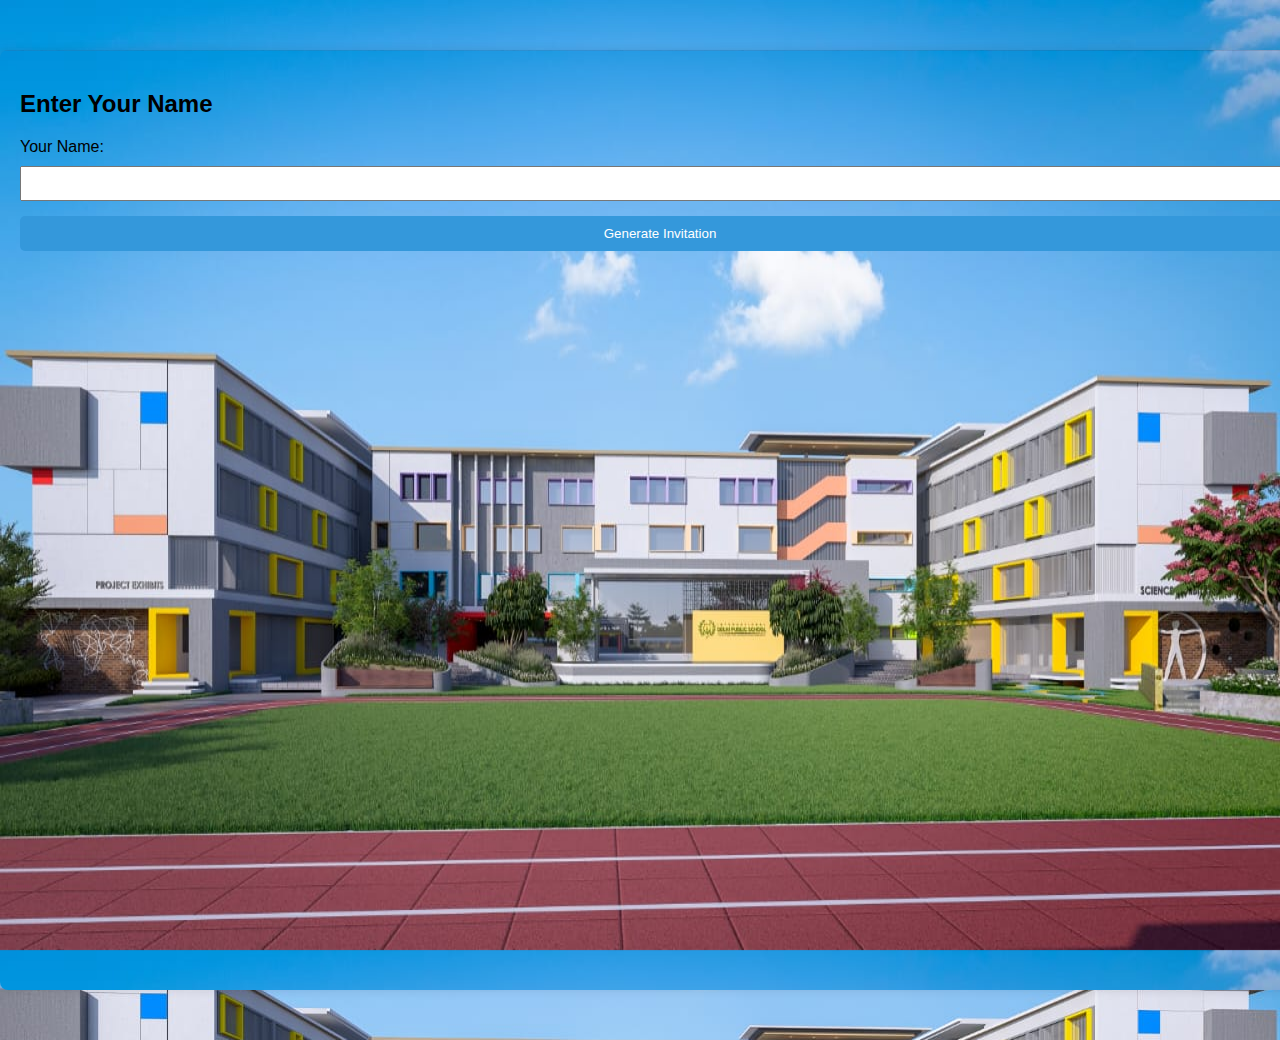
<file: index.html>
<!DOCTYPE html>
<html lang="en">
<head>
    <meta charset="UTF-8">
    <meta name="viewport" content="width=device-width, initial-scale=1.0">
    <title>Annual Day Invitation</title>
    <link rel="stylesheet" href="styles.css">
</head>
<body>

    <div class="container">
        <div class="inpu"></div>
        <h2>Enter Your Name</h2>
        <form onsubmit="saveName(event)">
            <label for="name">Your Name:</label>
            <input type="text" id="name" class="input" maxlength="">
            <button type="submit">Generate Invitation</button>
        </form>
    </div>
    </div>

    <script>
        function saveName(event) {
            event.preventDefault();
            var userName = document.getElementById("name").value;
            localStorage.setItem("userName", userName);
            window.location.href = "invitation1.html";
        }
    </script>
 
</body>
</html>
</file>
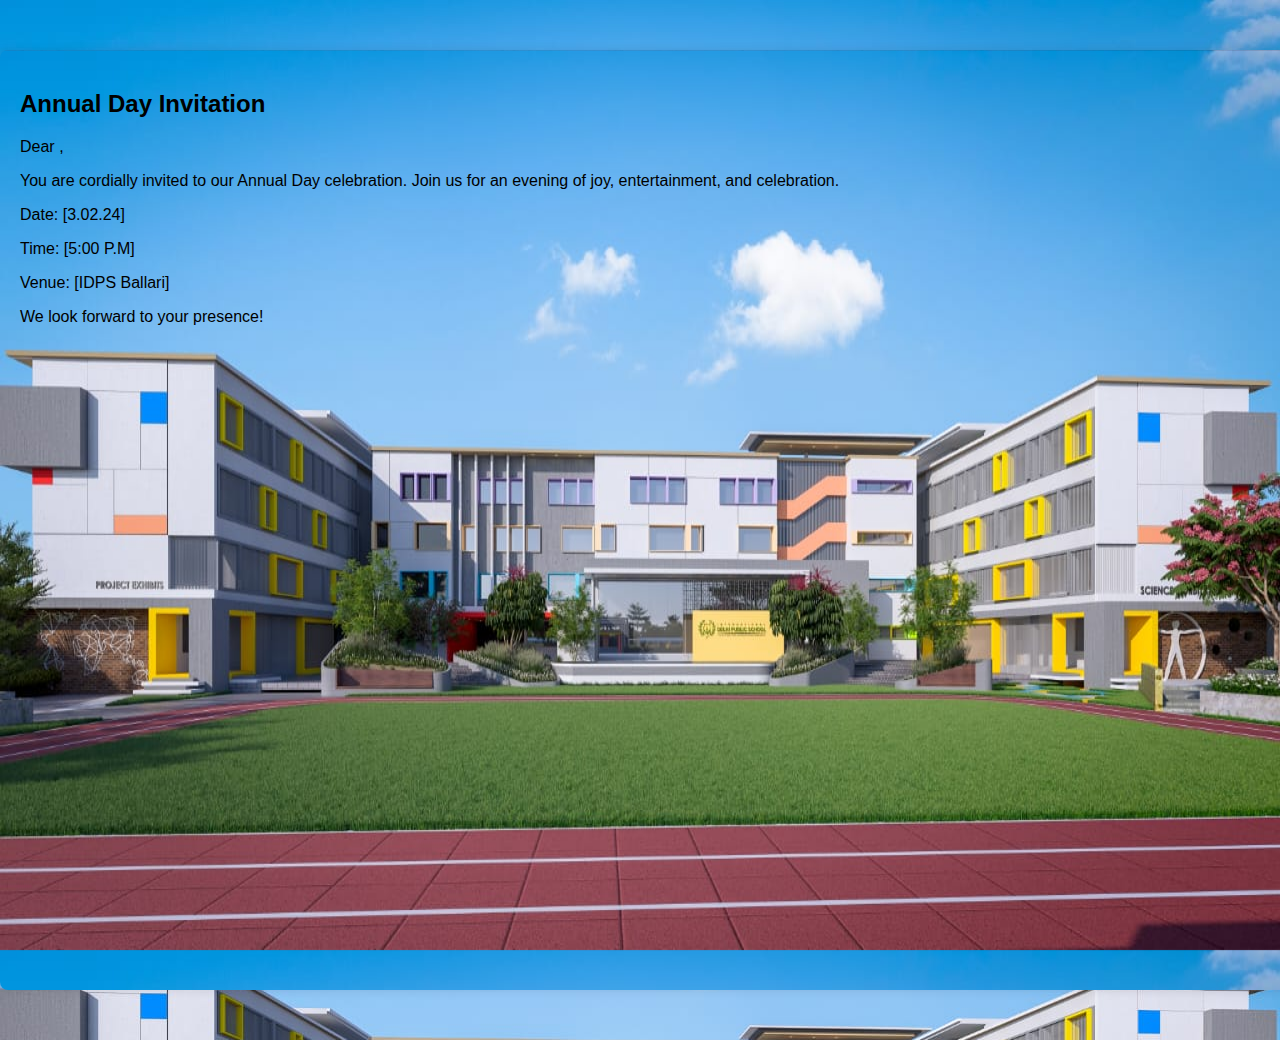
<file: invitation.html>
<!DOCTYPE html>
<html lang="en">
<head>
    <meta charset="UTF-8">
    <meta name="viewport" content="width=device-width, initial-scale=1.0">
    <title>Annual Day Invitation</title>
    <link rel="stylesheet" href="styles.css">
</head>
<body>

    <div class="container">
        <h2>Annual Day Invitation</h2>
        <p>Dear <span id="userName"></span>,</p>
        <p>You are cordially invited to our Annual Day celebration. Join us for an evening of joy, entertainment, and celebration.</p>
        <p>Date: [3.02.24]</p>
        <p>Time: [5:00 P.M]</p>
        <p>Venue: [IDPS Ballari]</p>
        <p>We look forward to your presence!</p>
    </div>

    <script>
        // Retrieve name from localStorage
        var userName = localStorage.getItem("userName");

        // Display the name in the invitation
        document.getElementById("userName").innerText = userName;
    </script>
<script>
    function saveName(event){
        
    }
</script>
</body>
</html>
</file>
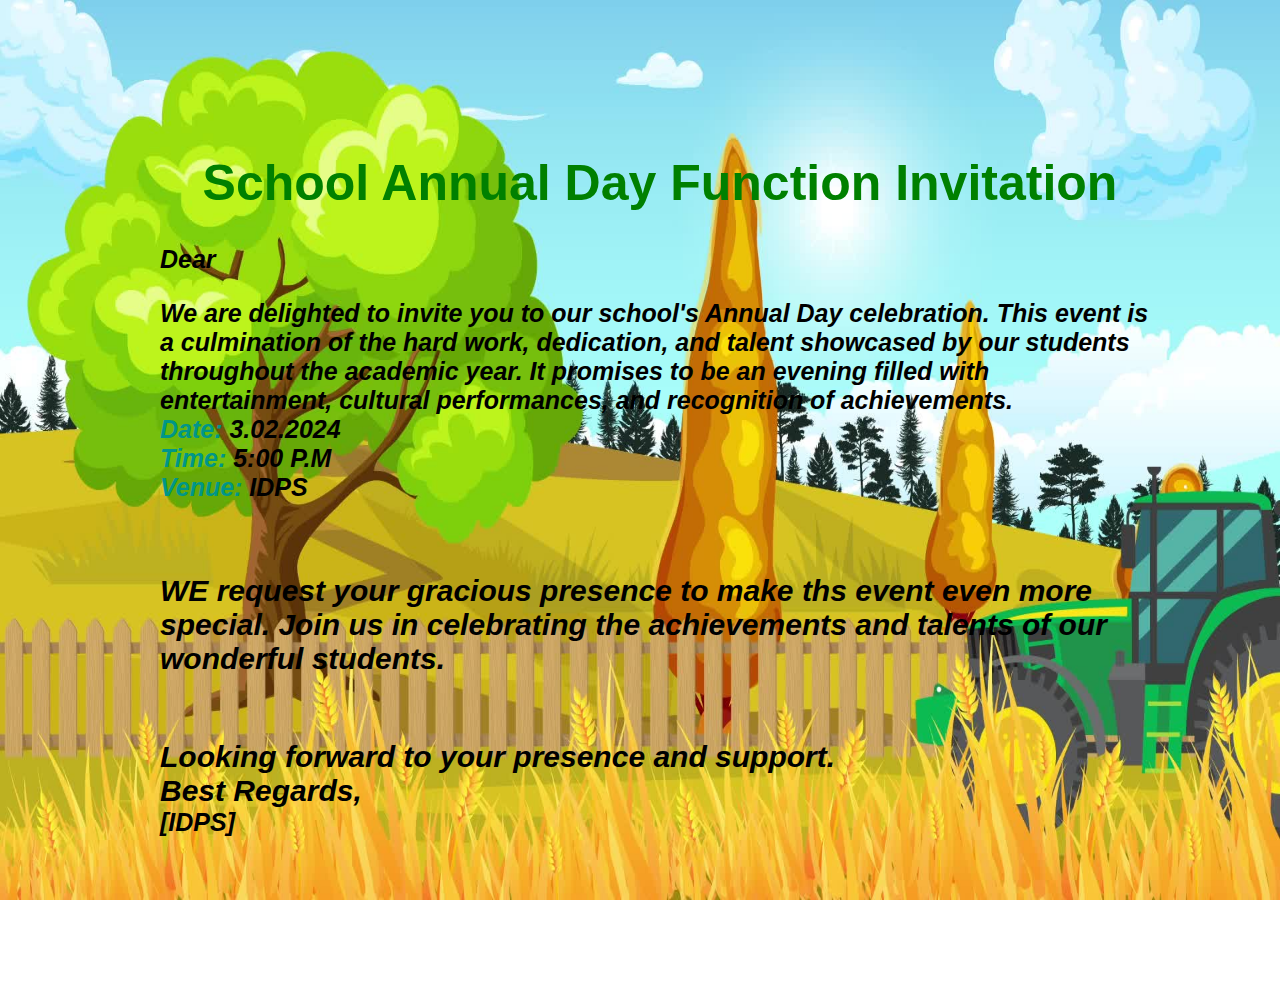
<file: invitation1.html>
<!DOCTYPE html>
<html lang="en">

<head>
    <meta charset="UTF-8">
    <meta name="viewport" content="width=device-width, initial-scale=1.0">
    <title>School Annual Day Invitation</title>
    <style>
        body {
            font-family: 'Arial', sans-serif;
            margin: 20px;
            background-image: url(bg1f.png);
            background-repeat: no-repeat;
            background-size: 100vw 100vh;
            width: 100%;
            height: 100vh;
            
            
        }

        .container {
            max-width: 1000px;
            margin: auto;
            background-image: url();
            padding: 100px;
            border-radius: 10px;
        }

        h1 {
            text-align: center;
            color: green;
            font-size: 50px;
        }

        b {
            
            text-align: justify;
            color:black;
            font-size: 25px;
            font-style: italic;
           
        }

        .highlight {
            color: #009688;
            font-weight: bold;
        }
        .b1{
            font-size: 30px;
            font-style: italic;
            color:black;
        }
    </style>
</head>

<body>

    <div class="container">
        <h1>School Annual Day  Function Invitation</h1>
        <b>  Dear <span id = "userName"></span></p></b>

        <b>We are delighted to invite you to our school's Annual Day celebration. This event is a culmination of the hard work,
            dedication, and talent showcased by our students throughout the academic year. It promises to be an evening filled
            with entertainment, cultural performances, and recognition of achievements.</b><br>

        <b><span class="highlight">Date:</span> 3.02.2024</b><br>
        <b><span class="highlight">Time:</span> 5:00 P.M</b><br>
        <b><span class="highlight">Venue:</span> IDPS</b><br>
<br><br><br><br>
        <b class="b1">WE request your gracious presence to make ths event even more special. Join us in celebrating the achievements and
            talents of our wonderful students.</p></b><br>

        <b class="b1">Looking forward to your presence and support.</b><br>
        <b class="b1">Best Regards,</b><br>
          <b>  [IDPS]</p></b><br>
    </div>
    <script>
        // Retrieve name from localStorage
        var userName = localStorage.getItem("userName");
 
        // Display the name in the invitation
        document.getElementById("userName").innerText = userName;
    </script 

</body>

</html>
</file>
<file: styles.css>
body {
    font-family: 'Arial', sans-serif;
    margin: 0;
    padding: 0;
    background-image: url(bg.png);
  
}

.container {
    background-size: 100vw 100vh;
    
    margin: 50px auto;
    background-color: #fff;
    padding: 20px;
    border-radius: 8px;
    box-shadow: 0 0 10px rgba(0, 0, 0, 0.1);
    background-image: url(bg.png);
    width: 100%;
    height: 100vh;
    scrollbar-width: hidden;
}
.input{
    
}

form {
    display: flex;
    flex-direction: column;
}

label {
    margin-bottom: 10px;
}

input {
    padding: 8px;
    margin-bottom: 15px;
}

button {
    padding: 10px;
    background-color: #3498db;
    color: #fff;
    border: none;
    cursor: pointer;
    border-radius: 5px;
}

button:hover {
    background-color: #2980b9;
}
</file>
